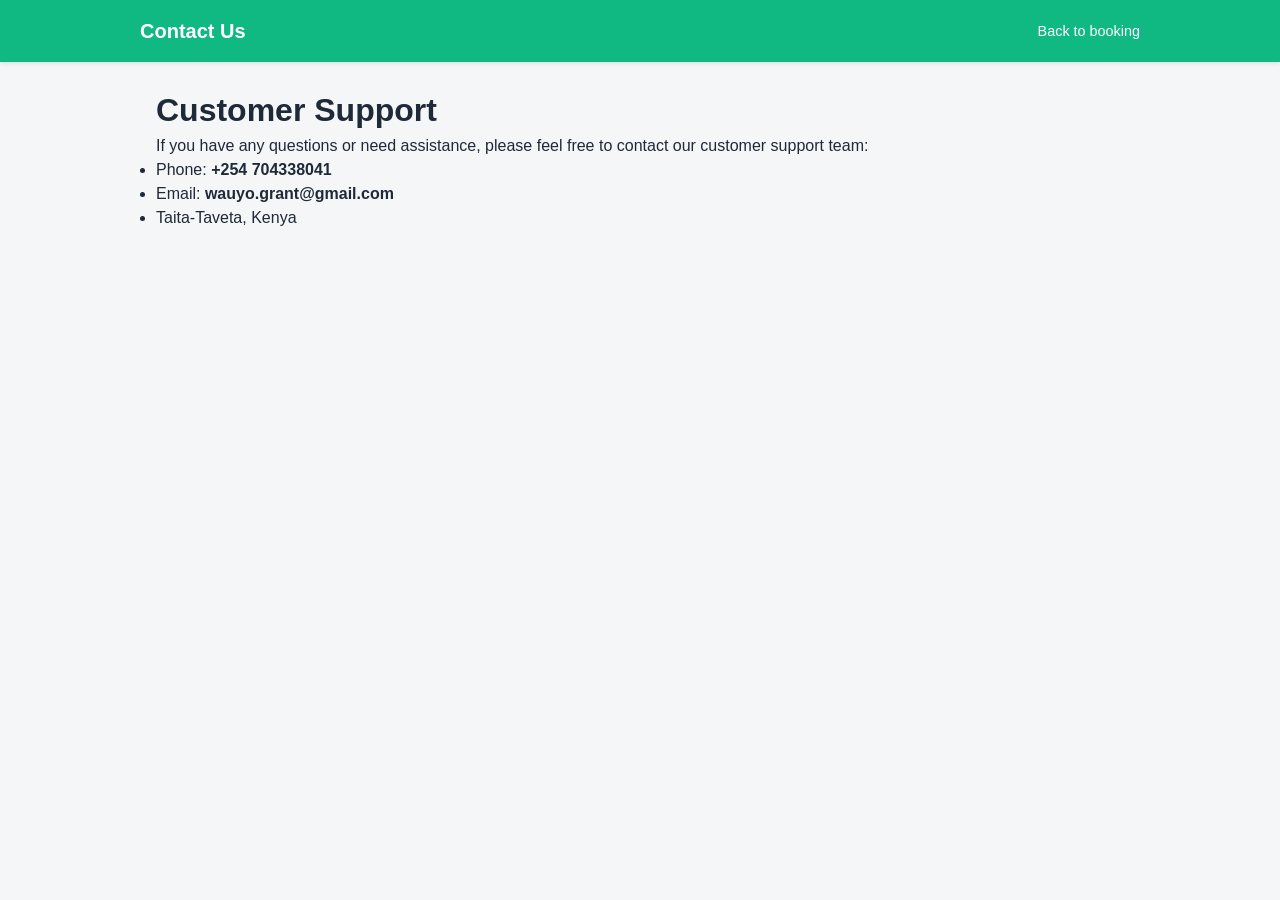
<file: contact.html>
<!DOCTYPE html>
<html lang="en">
<head>
  <meta charset="UTF-8">
  <meta name="viewport" content="width=device-width, initial-scale=1.0">
  <title>Contact Customer Support</title>
  <link rel="stylesheet" href="styles.css">
</head>
<body>
  <header>
    <div class="header-container">
      <h1>Contact Us</h1>
      <nav><a href="index.html">Back to booking</a></nav>
    </div>
  </header>

  <div class="container">
    <h1>Customer Support</h1>
    <p>If you have any questions or need assistance, please feel free to contact our customer support team:</p>
    <ul>
      <li>Phone: <strong>+254 704338041</strong></li>
      <li>Email: <strong>wauyo.grant@gmail.com</strong></li>
      <li>Taita-Taveta, Kenya</li>
    </ul>
  </div>

</body>
</html>
</file>
<file: styles.css>
:root {
  --primary: #10b981;
  --primary-hover: #059669;
  --bg: #f4f6f8;
  --card-bg: #ffffff;
  --text-main: #1f2937;
  --text-muted: #6b7280;
  --border: #e5e7eb;
}

* {
  box-sizing: border-box;
  margin: 0;
  padding: 0;
}

body {
  font-family: -apple-system, BlinkMacSystemFont, "Segoe UI", Roboto, Helvetica, Arial, sans-serif;
  background-color: var(--bg);
  color: var(--text-main);
  line-height: 1.5;
}

header {
  background-color: var(--primary);
  color: white;
  padding: 1rem;
  box-shadow: 0 2px 4px rgba(0,0,0,0.08);
}

.header-container {
  max-width: 1000px;
  margin: 0 auto;
  display: flex;
  justify-content: space-between;
  align-items: center;
  flex-wrap: wrap;
  gap: 0.5rem;
}

header h1 {
  font-size: 1.25rem;
  font-weight: 700;
}

nav a {
  color: white;
  text-decoration: none;
  font-weight: 500;
  margin-left: 1rem;
  font-size: 0.9rem;
}

nav a:hover {
  text-decoration: underline;
}

.container {
  width: 100%;
  max-width: 1000px;
  margin: 1.5rem auto;
  padding: 0 1rem;
}

.card {
  background: var(--card-bg);
  border-radius: 10px;
  padding: 1.25rem;
  box-shadow: 0 1px 3px rgba(0,0,0,0.05);
  margin-bottom: 1.25rem;
  border: 1px solid var(--border);
}

.card h2 {
  font-size: 1.15rem;
  margin-bottom: 1rem;
  color: var(--text-main);
  border-bottom: 2px solid var(--bg);
  padding-bottom: 0.5rem;
}

form {
  display: flex;
  flex-direction: column;
  gap: 0.85rem;
}

.form-group {
  display: flex;
  flex-direction: column;
}

label {
  font-size: 0.85rem;
  font-weight: 600;
  color: var(--text-muted);
  margin-bottom: 0.25rem;
}

input, select, button {
  width: 100%;
  padding: 0.65rem 0.85rem;
  border-radius: 6px;
  border: 1px solid var(--border);
  font-size: 0.95rem;
  outline: none;
}

input:focus, select:focus {
  border-color: var(--primary);
}

button {
  background-color: var(--primary);
  color: white;
  border: none;
  font-weight: 600;
  cursor: pointer;
  transition: background 0.2s ease;
}

button:hover {
  background-color: var(--primary-hover);
}

.btn-danger {
  background-color: #ef4444;
}

.btn-danger:hover {
  background-color: #dc2626;
}

.route-item {
  border: 1px solid var(--border);
  border-radius: 8px;
  padding: 1rem;
  margin-bottom: 0.75rem;
  display: flex;
  justify-content: space-between;
  align-items: center;
  flex-wrap: wrap;
  gap: 1rem;
}

.route-info {
  flex: 1;
  min-width: 200px;
}

.route-action {
  text-align: right;
}

.table-responsive {
  width: 100%;
  overflow-x: auto;
}

table {
  width: 100%;
  border-collapse: collapse;
  font-size: 0.9rem;
}

th, td {
  padding: 0.75rem 0.5rem;
  text-align: left;
  border-bottom: 1px solid var(--border);
}

th {
  background-color: #f9fafb;
  color: var(--text-muted);
  font-weight: 600;
}

@media (max-width: 600px) {
  .header-container {
    flex-direction: column;
    align-items: flex-start;
  }
  
  nav {
    margin-top: 0.25rem;
  }

  nav a {
    margin-left: 0;
    margin-right: 1rem;
  }

  .route-item {
    flex-direction: column;
    align-items: flex-start;
  }

  .route-action {
    width: 100%;
    text-align: left;
  }
}
</file>
